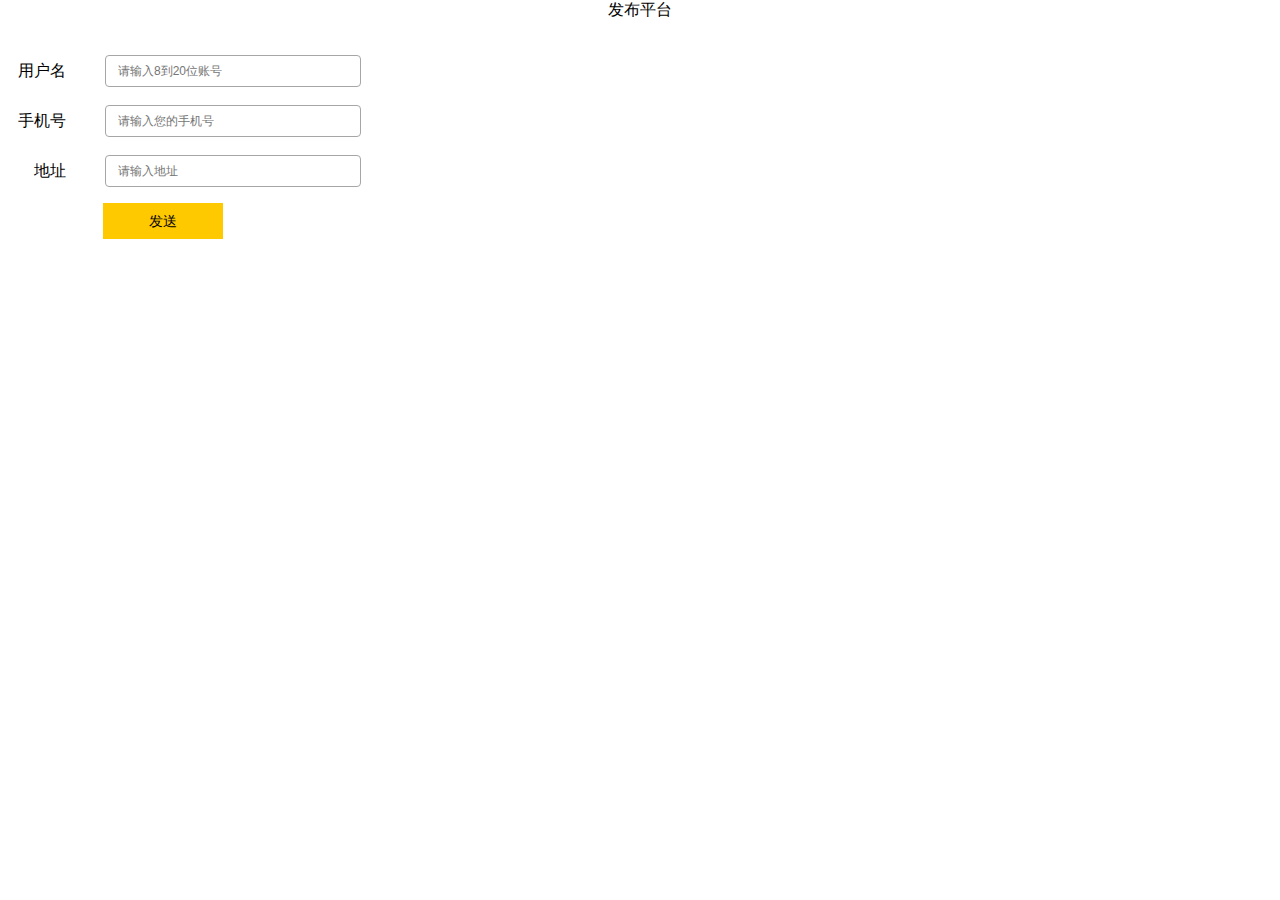
<file: src/main/webapp/send.html>
<!DOCTYPE html>
<html lang="en">
<head>
    <meta charset="UTF-8">
    <title>发布</title>
    <link rel="stylesheet" type="text/css" href="css/common.css">
    <link rel="stylesheet" href="css/register.css">
    <!--导入jquery-->
    <script src="js/jquery-3.3.1.js"></script>

    <script>

        //校验用户名
        //单词字符，长度8到20位
        function checkUsername() {
            //1.获取用户名值
            var username = $("#username").val();
            //2.定义正则
            var reg_username = /^\w{8,20}$/;

            //3.判断，给出提示信息
            var flag = reg_username.test(username);
            if(flag){
                //用户名合法
                $("#username").css("border","");
            }else{
                //用户名非法,加一个红色边框
                $("#username").css("border","1px solid red");
            }

            return flag;
        }

        $(function () {
        //当表单提交时，调用所有的校验方法
            $("#publishForm").submit(function(){
        //1.发送数据到服务器
        if(checkUsername()){
        //校验通过,发送ajax请求，提交表单的数据

        $.post("SendServlet",$(this).serialize(),function(data){
        //处理服务器响应的数据  data

        if(data.flag){
        //成功，跳转成功页面
        location.href="index.html";
        }else{

        //注册失败,给errorMsg添加提示信息
        // $("#errorMsg").html(data.errorMsg);
        alert("发送失败");

        }
        });

        }
        //2.不让页面跳转
        return false;
        //如果这个方法没有返回值，或者返回为true，则表单提交，如果返回为false，则表单不提交
        });

        //当某一个组件失去焦点是，调用对应的校验方法
        $("#username").blur(checkUsername);
        });

    </script>
</head>
<body>

    <h1 style="text-align: center" >
        发布平台
    </h1>


<div class="rg_form clearfix">
    <div class="rg_form_center">

    <form id="publishForm" action="user">
    <!--提交处理请求的标识符-->
    <input type="hidden" name="action" value="send">
    <table style="margin-top: 25px;">

        <tr>
            <td class="td_left">
                <label for="username">用户名</label>
            </td>
            <td class="td_right">
                <input type="text" id="username" name="username" placeholder="请输入8到20位账号">
            </td>
        </tr>

        <tr>
            <td class="td_left">
                <label for="telephone">手机号</label>
            </td>
            <td class="td_right">
                <input type="text" id="telephone" name="telephone" placeholder="请输入您的手机号">
            </td>
        </tr>

        <tr>
            <td class="td_left">
                <label for="address">地址</label>
            </td>
            <td class="td_right">
                <input type="text" id="address" name="address" placeholder="请输入地址">
            </td>
        </tr>

        <tr>
            <td class="td_left">
            </td>
            <td class="td_right check">
                <input type="submit" class="submit" value="发送">
                <span id="msg" style="color: red;"></span>
            </td>
        </tr>

    </table>

</form>
    </div>
    </div>




</body>
</html>
</file>
<file: src/main/webapp/css/common.css>
/*
* @Author: WCM
* @Date:   2018-01-27 15:13:13
* @Last Modified by:   WCM
* @Last Modified time: 2018-01-27 15:17:57
*/

/*css 初始化 */
html, body, ul, li, ol, dl, dd, dt, p, h1, h2, h3, h4, h5, h6, form, fieldset, legend, img {
    margin: 0;
    padding: 0;
    box-sizing: border-box;
    font-family: '微软雅黑';
}

fieldset, img, input, button {
    border: none;
    padding: 0;
    margin: 0;
    outline-style: none;  /*外面环绕线*/
}

ul, ol {
    list-style: none;
}

input {
    padding-top: 0;
    padding-bottom: 0;
    /*字体的自动识别*/
}
select, input {
    vertical-align: middle;
}

/*输入字居中显示*/
select, input, textarea {
    font-size: 12px;
    margin: 0;
}

textarea {
    resize: none;  /*不可以随意拖动*/
}
img{
    display: block;
}
table {
    border-collapse: collapse; /*合并外连线*/
}

.clearfix:before, .clearfix:after {
    content: "";
    display: table;
    clear: both;
}

.clearfix {
    *zoom: 1; /*IE/7/6*/  /*兼容IE6下的写法*/
}
a {
    text-decoration: none;
}

h1, h2, h3, h4, h5, h6 {
    text-decoration: none;
    font-weight: normal;
    font-size: 100%;
}

/*头部*/

#header {
    width: 100%;
    height: 100%;
    overflow: hidden;
}

.top_banner {
    width: 1500px;
    height: 128px;
    margin: 0 auto;
}

.shortcut {
    width: 1200px;
    height: 50px;
}

.login_out, .login {
    height: 50px;
    line-height: 36px;
    float: right;
}

.login {
    width: 205px;
    font-size: 12px;
}
.login a{
    font-size: 12px;
    color: #a1a1a1;
}
.login .collection {
    color: #ff7676;
    margin: 0 16px 0 10px;
}
.login_out a {
    color: #000;
    font-size: 12px;
    margin: 0 10px;
}

.header_wrap {
    width: 100%;
    overflow: hidden;
}

.topbar {
    width: 1200px;
    overflow: hidden;
    margin: 0 auto;
    display: flex;
}

.logo{
    margin-left: 60px;
}

.hottel {
   margin-left: 90px;
}

.logo a {
    display: inline-block;
}

.search {
    margin: 15px 140px 0 115px;
}

.search_input {
    float: left;
    width: 400px;
    height: 36px;
    border: 2px solid #ffc900;
    padding-left: 10px;
}

.search_input:focus {
    outline: none;
}

.search-button {
    float: left;
    width: 90px;
    height: 40px;
    background: #ffc900;
    text-align: center;
    line-height: 40px;
    color: #000;
    font-size: 18px;
}

::-webkit-input-placeholder {
    /* WebKit browsers */
    font-size: 12px;
}

:-moz-placeholder {
    /* Mozilla Firefox 4 to 18 */
    font-size: 12px;
}

::-moz-placeholder {
    /* Mozilla Firefox 19+ */
    font-size: 12px;
}

:-ms-input-placeholder {
    /* Internet Explorer 10+ */
    font-size: 12px;
}

.hot_pic,
.hot_tel {
    float: left;
}

.hot_pic {
    margin-right: 18px;
}

.hot_time {
    color: #3d3d3f;
    font-size: 14px;
}

.hot_num {
    color: #ffc900;
    font-size: 18px;
}

.navitem {
    width: 100%;
    height: 40px;
    background: #ffc900;
}

.nav {
    width: 1200px;
    margin: 20px auto 0;
}

.nav li {
    float: left;
    margin-left: 30px;
}

.nav li a {
    color: #3d3d3f;
    font-size: 14px;
    display: inline-block;
}

.nav>li>a:focus, .nav>li>a:hover{
    background: none;
}

.nav .nav-active {
    background-color: #ffd800;
}

.nav>li>a {
    padding: 10px 15px;
}

/*公共页尾*/


/*页尾*/
.fl {
    float: left;
}
#footer {
    width: 100%;
    background: #3d3d3f;
}

.why_select {
    overflow: hidden;
    margin: 0 auto;
    border-bottom: solid 1px #666;
    padding: 10px 85px;
    font-family: '微软雅黑';
}

.why_select dl {
    float: left;
    margin-bottom: 0;
}

.why_select dd {
    margin: 4px 100px 0 60px;
}

.why_select h1 {
    font-size: 16px;
    color: #fff;
    font-weight: bold;
    margin: 0;
}

.why_select h1.title {
    line-height: 50px;
    padding-right: 25px;
}

.why_select h2 {
    font-size: 12px;
    color: #8d8d8e;
    line-height: 26px;
}

.why_select .icon {
    width: 50px;
    height: 50px;
}



.company {
    width: 100%;
    height: 38px;
    line-height: 38px;
    background: #ffc900;
    color: #3d3d3f;
    text-align: center;
    font-size: 12px;
}


/*分页样式*/
.pageNum {
    width: 100%;
    overflow: hidden;
}


.pageNum ul li {
    width: 40px;
    height: 40px;
    float: left;
    border: 1px solid #eee;
    margin-right: 10px;
    text-align: center;
    line-height: 40px;
}
.pageNum ul li.curPage {
    background-color: #ffc900;
}
.pageNum ul li a {
    width: 100%;
    height: 100%;
    color: #000;
    font-size: 14px;
}
.pageNum ul .threeword {
    width: 75px;
}
</file>
<file: src/main/webapp/css/register.css>
.rg_layout{
	width: 100%;
	height: 585px;
	background: url(../images/register_bg.png) no-repeat center;
	background-size: 100% 780px;
	overflow: hidden;
}
.rg_layout .rg_form{
	width: 886px;
	height: 634px;
	background-color: #fff;
	margin:24px auto;
	border:8px solid #eeeeee;
	box-sizing: border-box;
}

.rg_layout .rg_form > .rg_form_left{
	width:256px;
	float: left;
	padding-top:20px;
	padding-left: 20px;
	box-sizing: border-box;
}
.rg_layout .rg_form > .rg_form_center{
	width:358px;
	float: left;
	padding-top:10px;
	box-sizing: border-box;
	font-size: 14px;
}
.rg_layout .rg_form > .rg_form_right{
	width:256px;
	float: right;
}

.rg_form > .rg_form_left > p:first-child{
	font-size: 20px;
	color:#ffcd26;
	
}
.rg_form > .rg_form_left > p:last-child{
	font-size: 20px;
	color: #a6a6a6;
}
.rg_form > .rg_form_center .td_left{
	width: 65px;
	text-align: right;
}
.rg_form > .rg_form_center table{
	vertical-align: top;
}
.rg_form > .rg_form_center table tr{
	height: 50px;
}
.rg_form > .rg_form_center .td_right{
	width: 293px;
}
.rg_form_center .td_right > input[type="text"],.rg_form_center .td_right > input[type="date"]{
	width: 256px;
	height: 32px;
	line-height: 32px;
	box-sizing: border-box;
	padding: 6px 12px;
	border-radius: 4px;
	border:1px solid #a6a6a6;
	float: right;
}
.rg_form > .rg_form_center .td_right.gender{
	padding-left: 40px;
	box-sizing: border-box;
}
.rg_form > .rg_form_center .td_right.check{
	padding-left: 36px;
	box-sizing: border-box;
}
.rg_form > .rg_form_center .td_right > .check{
	width: 118px;
	float: left;
	margin-right:14px;
}
.rg_form > .rg_form_center .td_right > .submit{
	width: 120px;
	height: 36px;
	line-height: 36px;
	background-color: #ffc900;
	font-size: 14px;
}
.rg_form > .rg_form_right >p{
	float: right;
	font-size: 14px;
	padding: 20px 12px 0 0;
	box-sizing: border-box;
}
.rg_form > .rg_form_right >p >a{
	color: #fc8989;
}
</file>
